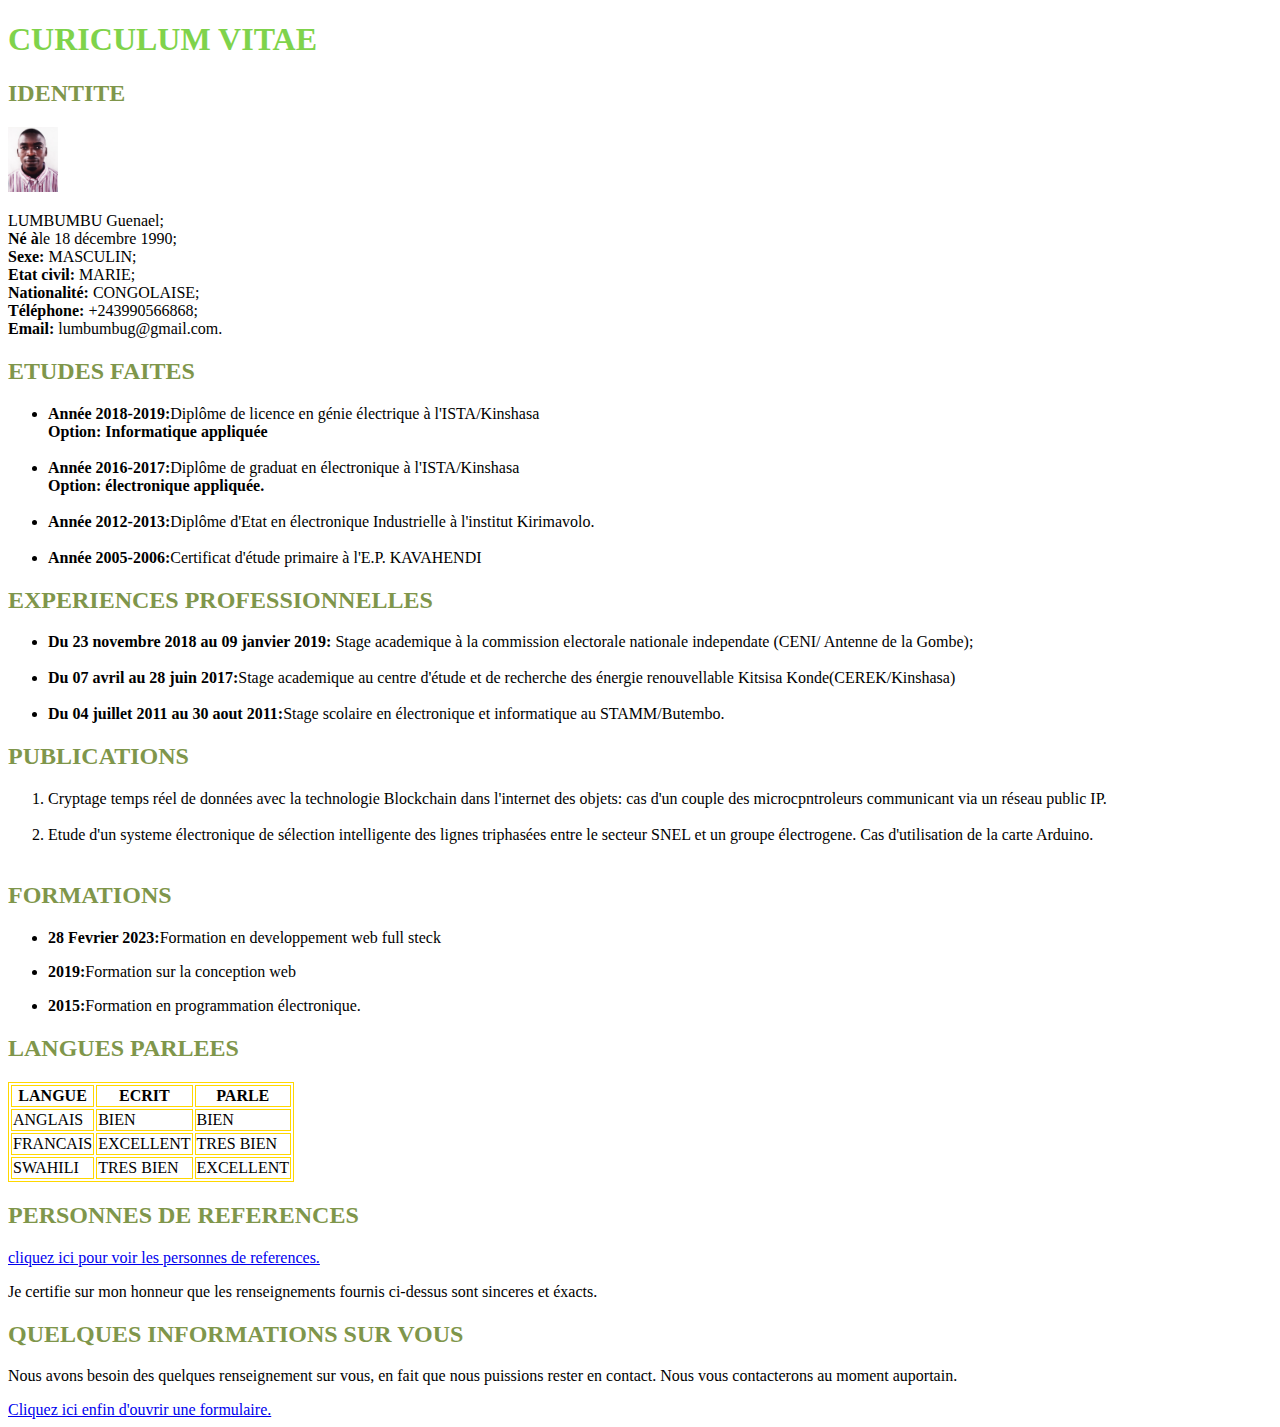
<file: index.html>
<!DOCTYPE html>
<html>
    <head>
        <title>CV DE GUENAEL</title>
        <meta charset="utf-8">
        <link rel="stylesheet" href="style.css">
    </head>
    <body>
        <h1>CURICULUM VITAE</h1>
            <h2>IDENTITE</h2>                                                   <img src="image/photo.jpg" alt="photo passeport" width="50">
                <p>
                    LUMBUMBU Guenael;<br>
                    <b>Né à</b Lubumbashi <b>le</b> 18 décembre 1990;<br>
                    <b>Sexe:</b> MASCULIN;<br>
                    <b>Etat civil:</b> MARIE;<br>
                    <b>Nationalité:</b> CONGOLAISE;<br>
                    <b>Téléphone:</b> +243990566868;<br>
                    <b>Email:</b> lumbumbug@gmail.com.
                </p>
            <h2>ETUDES FAITES</h2>
                <ul>
                    <li><b>Année 2018-2019:</b>Diplôme de licence en génie électrique à l'ISTA/Kinshasa<br><b>Option: Informatique appliquée</b></li><br>
                    <li><b>Année 2016-2017:</b>Diplôme de graduat en électronique à l'ISTA/Kinshasa<br><b>Option: électronique appliquée.</b></li><br>
                    <li><b>Année 2012-2013:</b>Diplôme d'Etat en électronique Industrielle à l'institut Kirimavolo.</li><br>
                    <li><b>Année 2005-2006:</b>Certificat d'étude primaire à l'E.P. KAVAHENDI</li>
                </ul>
            <h2>EXPERIENCES PROFESSIONNELLES</h2>
                <ul>
                    <li><b>Du 23 novembre 2018 au 09 janvier 2019:</b> Stage academique à la commission electorale nationale independate (CENI/ Antenne de la Gombe);</li><br>
                    <li><b>Du 07 avril au 28 juin 2017:</b>Stage academique au centre d'étude et de recherche des énergie renouvellable Kitsisa Konde(CEREK/Kinshasa)</li><br>
                    <li><b>Du 04 juillet 2011 au 30 aout 2011:</b>Stage scolaire en électronique et informatique au STAMM/Butembo.</li>
                </ul>
            <h2>PUBLICATIONS</h2>
                <ol>
                    <li>Cryptage temps réel de données avec la technologie Blockchain dans l'internet des objets: cas d'un couple des microcpntroleurs communicant via un réseau public IP.</li><br>
                    <li>Etude d'un systeme électronique de sélection intelligente des lignes triphasées entre le secteur SNEL et un groupe électrogene. Cas d'utilisation de la carte Arduino.</li><br>
                </ol>
            <h2>FORMATIONS</h2>
                <ul>
                    <li><p><b>28 Fevrier 2023:</b>Formation en developpement web full steck</p></li>
                    <li><p><b>2019:</b>Formation sur la conception web</p></li>
                    <li><p><b>2015:</b>Formation en programmation électronique.</p></li>
                </ul>
            <h2>LANGUES PARLEES</h2>
                <table>
                    <thead>
                        <tr>
                            <th>LANGUE</th>
                            <th>ECRIT</th>
                            <th>PARLE</th>
                        </tr>
                    </thead>
                    <tbody>
                        <tr>
                            <td>ANGLAIS</td>
                            <td>BIEN</td>
                            <td>BIEN</td>
                        </tr>
                        <tr>
                            <td>FRANCAIS</td>
                            <td>EXCELLENT</td>
                            <td>TRES BIEN</td>
                        </tr>
                        <tr>
                            <td>SWAHILI</td>
                            <td>TRES BIEN</td>
                            <td>EXCELLENT</td>
                        </tr>
                    </tbody>
                </table>
            <h2>PERSONNES DE REFERENCES</h2>
                <p><a href="contact.html" target="blank">cliquez ici pour voir les personnes de references.</a></p>
                <p>Je certifie sur mon honneur que les renseignements fournis ci-dessus sont sinceres et éxacts.</p>
            <h2>QUELQUES INFORMATIONS SUR VOUS</h2>
                <p> Nous avons besoin des quelques renseignement sur vous, en fait que nous puissions rester en contact. Nous vous contacterons au moment auportain.</p>

                <a href="information.html" target="blank">Cliquez ici enfin d'ouvrir une formulaire.</a>
    </body>
</html>
</file>
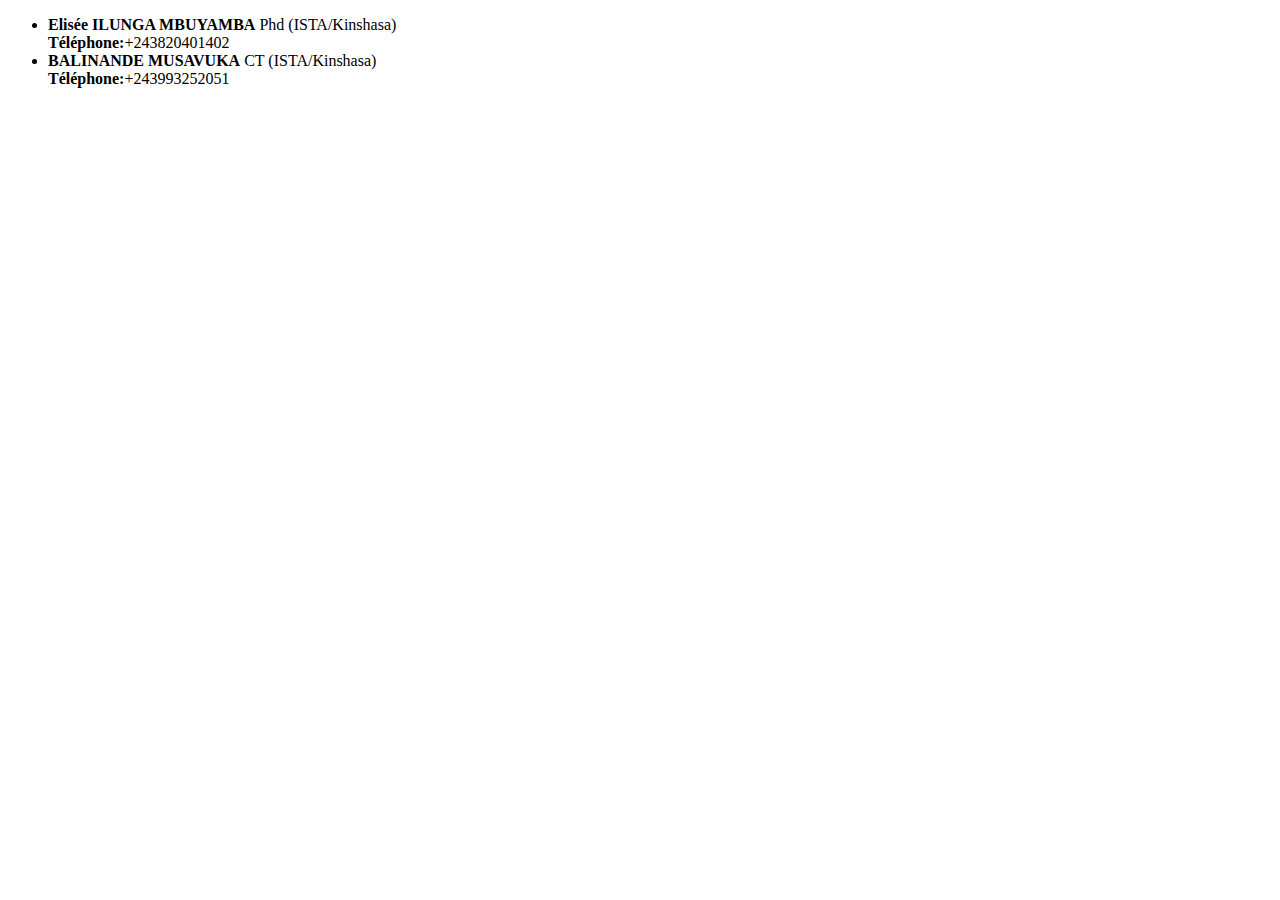
<file: contact.html>
<!DOCTYPE html>
<html>
    <head>
        <title>Les personnes de references</title>
        <meta charset="utf-8">
    </head>
    <body>
        <p>
            <ul>
                <li><b>Elisée ILUNGA MBUYAMBA</b> Phd (ISTA/Kinshasa)<br><b>Téléphone:</b>+243820401402</li>
                <li><b>BALINANDE MUSAVUKA</b> CT (ISTA/Kinshasa)<br><b>Téléphone:</b>+243993252051</li>

            </ul>
        </p>
    </body>
</html>
</file>
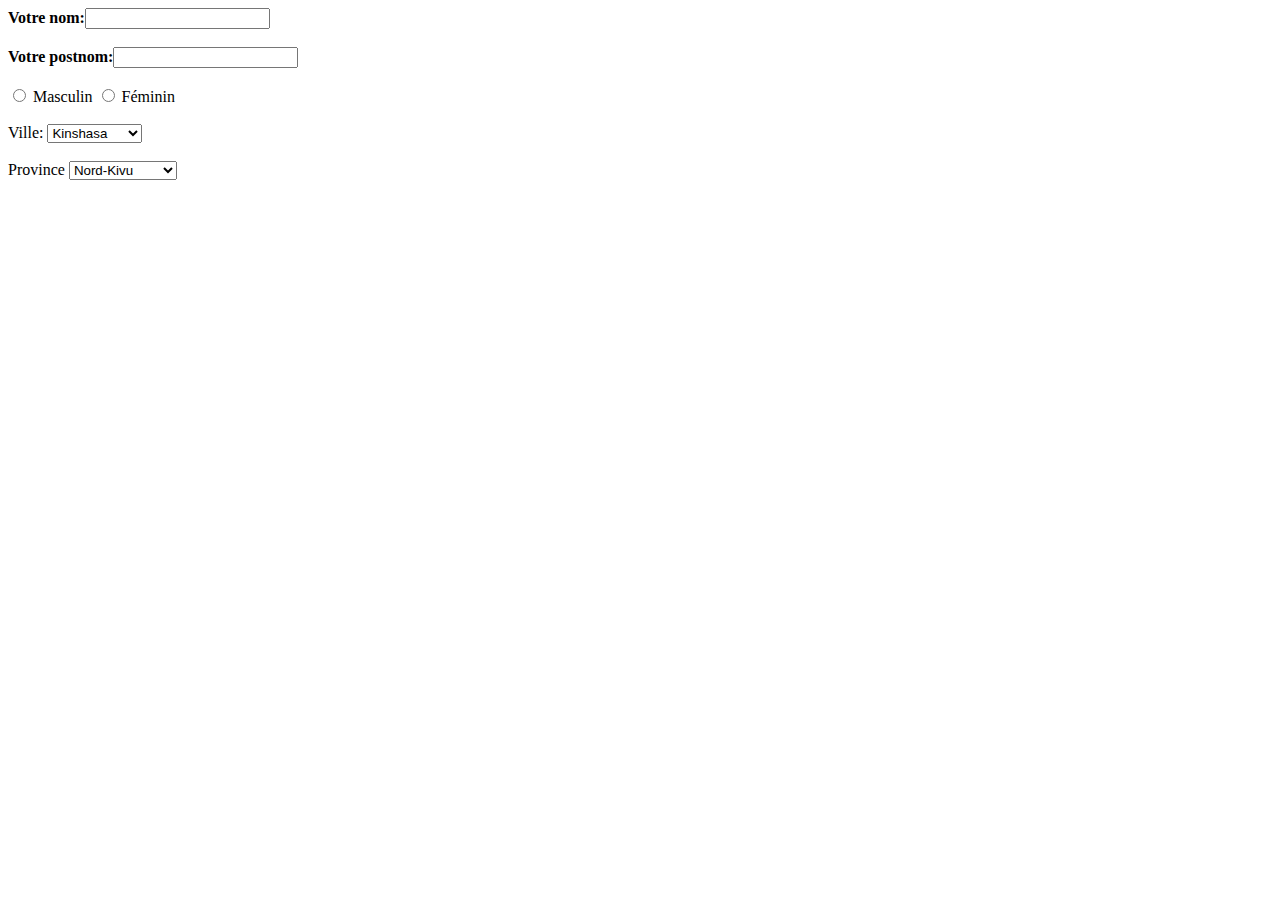
<file: information.html>
<!DOCTYPE html>
<html>
    <head>
        <title>Les personnes de references</title>
        <meta charset="utf-8">
    </head>
    <body>
        <form>
            <label><b>Votre nom:</b><input type="text"></label><br><br>
            <label><b>Votre postnom:</b><input type="text"></label><br><br>
            <input type="radio" name="Genre" id="masculin">
            <label for="masculin">Masculin</label>
            <input type="radio" name="Genre" id="feminin">
            <label for="feminin">Féminin</label>
        </form><br>
        <form>
            <label for="ville">Ville:</label>
            <select name="ville" id="ville">
                <option value="Kinshasa">Kinshasa</option>
                <option value="Lubumbashi">Lubumbashi</option>
                <option value="Matadi">Matadi</option>
                <option value="Kisangani">Kisangani</option>
                <option value="Butembo">Butembo</option>
            </select>
        </form>
        <form><br>
            <label for="Province">Province</label>
            <select name="Province" id="Province">
                <option value="Nord-Kivu">Nord-Kivu</option>
                <option value="Sud-Kivu">Sud-Kivu</option>
                <option value="Bas Uele">Bas Uele</option>
                <option value="Sud Ubangi">Sud Ubangi</option>
                <option value="Kinshasa">Kinshasa</option>
                <option value="Lualaba">Lualaba</option>
                <option value="Kongo-Central">Kongo-Central</option>
                <option value="Haut Katanga">Haut Katanga</option>
            </select>
        </form>
        
        
    </body>
</html>
</file>
<file: style.css>
table,th,td{
    border: 1px solid gold;
}
h1{
    color: rgb(127,211,75);
}
h2{
    color: rgb(127,150,75);
}
</file>
